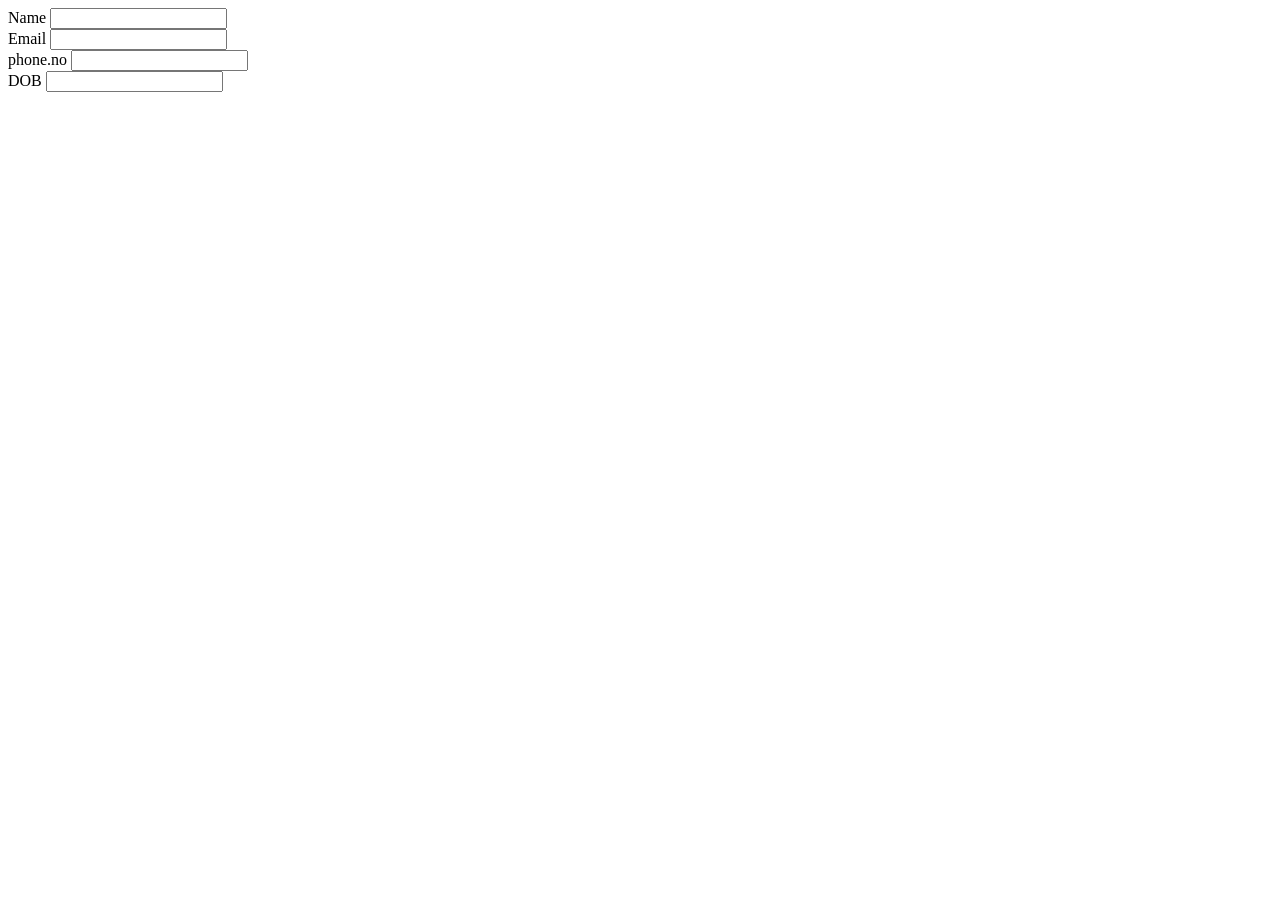
<file: file.html>
<!DOCTYPE html>
<html lang="en">
<head>
    <meta charset="UTF-8">
    <meta name="viewport" content="width=device-width, initial-scale=1.0">
    <title>File</title>
</head>
<body>
    <form action="Register form"></form>
    <div>
    <label for="">Name</label>
    <input type="text" >
    </div>
    <div>
    <label for="">Email</label>
    <input type="text">
    </div>
    <div>
    <label for="">phone.no</label>
    <input type="number">
    </div>
    <div>
    <label for="">DOB</label>
    <input type="number">
    </div>
</body>
</html>
</file>
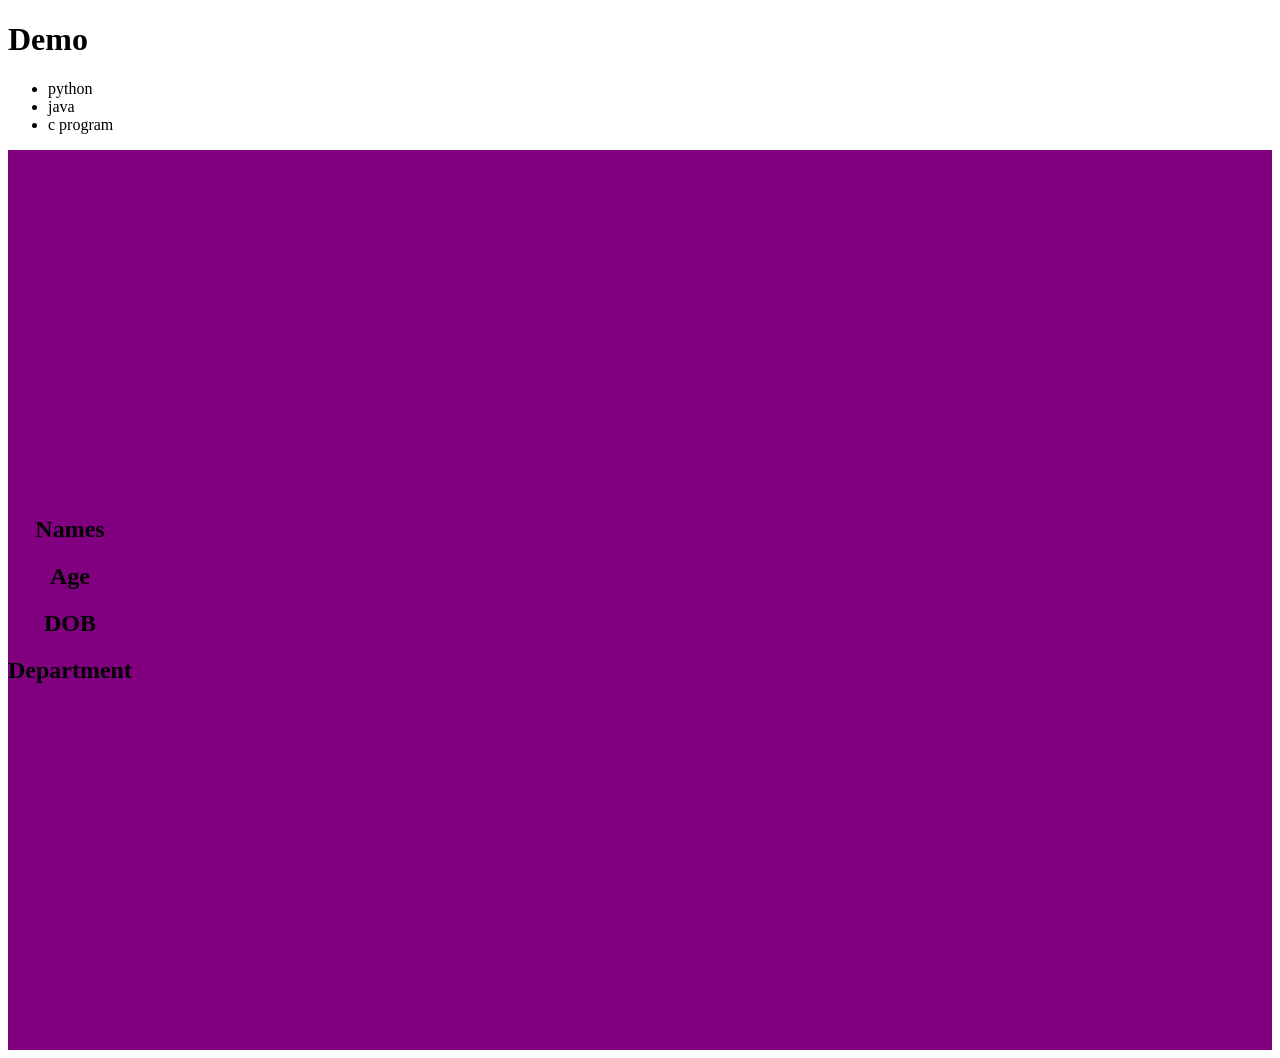
<file: style.html>
<!DOCTYPE html>
<html lang="en">
 <head>
        <title>website Title</title>
        <link rel="stylesheet" href="style.css">
    </head>
    <body>
        <main>
            <header>
                <div>
                <div>
                    <h1>Demo</h1>
                </div>
                <div>
                    <ul>
                        <li>python</li>
                        <li>java</li>
                        <li>c program</li>
                    </ul>
                </div>
                </div>
            </header>
            <section id="hero-section" class="text-center">
             <div>
                    <h1 class="text-center">Names</h1>
                    <h2 class="text-center">Age</h2>
                    <h2 class="text-center">DOB</h2>
                    <h2 class="text-center">Department</h2>
                
                

             </div>
            </section>
        </main>

    </body>
    </html>
</file>
<file: style.css>
h1{
    color: black
}
#hero-section{
background-color:purple;
    background-repeat:no-repeat;
    background-size:cover;
    height:100vh;
    display: flex;
    align-items: center;
}  

.text-center{
    text-align:center;
}

.btn{
    padding: 10px20px;
    background-color: orchid;
}
</file>
